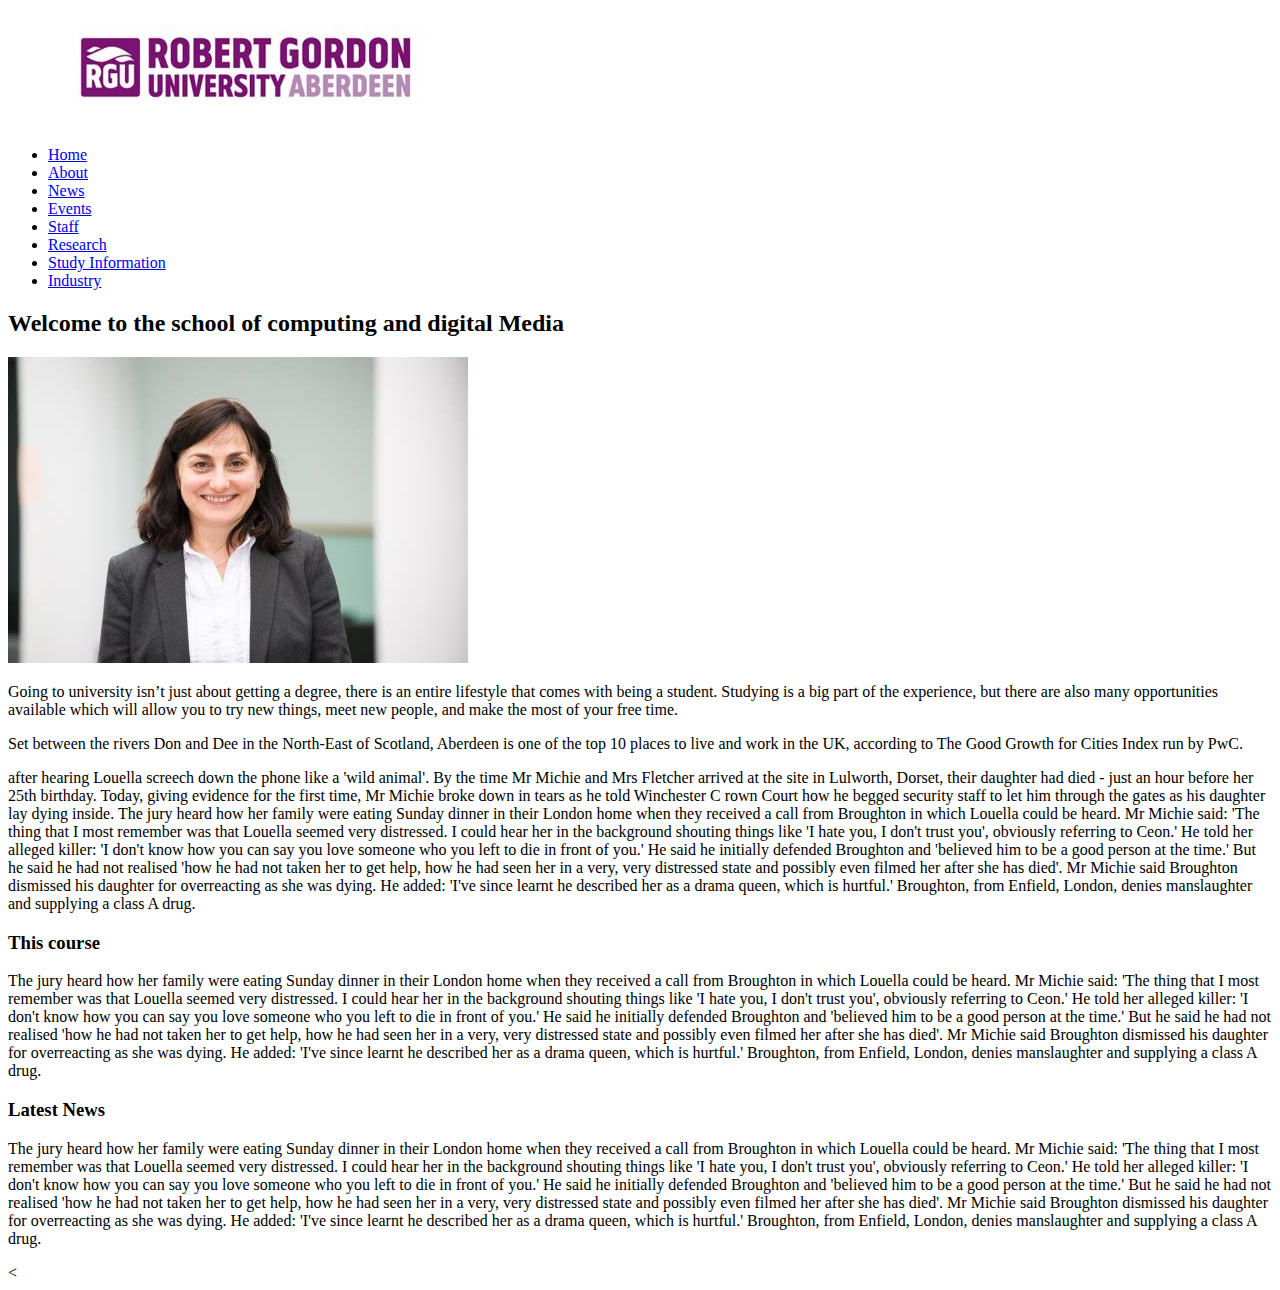
<file: assets/index.html>
<!DOCTYPE html>
<html lang="en">
<head>
    <meta charset="UTF-8">
    <title>computing Home Page</title>
</head>
<body>
<!--HEADER START -->
<header>
    <img src ="images/RGU LOGO.jpg" alt="school of computing Logo">

    <!--NAVIGATION START -->
    <nav>
        <ul>
            <li><a href="#">Home</a></li>
            <li><a href="#">About</a></li>
            <li><a href="#">News</a></li>
            <li><a href="#">Events</a></li>
            <li><a href="#">Staff</a></li>
            <li><a href="#">Research</a></li>
            <li><a href="#">Study Information</a></li>
            <li><a href="#">Industry</a></li>
        </ul>
    </nav>
    <!--NAVIGATION END
H:\

</header>
<!-- HEADER END -->
<!-- MAIN START -->
<main>
<! --MAIN SECTION START -->
    <section>
        <H2> Welcome to the school of computing and digital Media</H2>
    <img src="images/chrisinajane.jpg" alt=""chrisina Jayne>
    <p>
      Going to university isn’t
        just about getting a degree, there is
        an entire lifestyle that comes with being a
        student. Studying is a big part of the
        experience, but there are also many
        opportunities available which will allow
        you to try new things, meet new people,
        and make the most of your free time.

    </p>
        <p>
            Set between the rivers Don and Dee in the North-East of Scotland,
            Aberdeen is one of the top 10 places to live and work in the UK, according
            to The Good Growth for Cities Index run by PwC.
        </p>
        <p>
            after hearing Louella screech down the phone like a 'wild animal'.

            By the time Mr Michie and Mrs Fletcher arrived at the site in Lulworth, Dorset, their daughter had died - just an hour before her 25th birthday.
            Today, giving evidence for the first time, Mr Michie broke down in tears as he told Winchester C
            rown Court how he begged security staff to let him through the gates as his daughter lay dying inside.
            The jury heard how her family were eating Sunday dinner in their London home when they received a
            call from Broughton in which Louella could be heard.
            Mr Michie said: 'The thing that I most remember was that Louella seemed very distressed.
            I could hear her in the background shouting things like 'I hate you, I don't trust you',
            obviously referring to Ceon.'
            He told her alleged killer: 'I don't know how you can say you love someone who you left to die in front of you.'
            He said he initially defended Broughton and 'believed him to be a good person at the time.'
            But he said he had not realised 'how he had not taken her to get help, how he had seen her in a very, very distressed
            state and possibly even filmed her after she has died'.
            Mr Michie said Broughton dismissed his daughter for overreacting as she was dying. He added: 'I've since learnt he described
            her as a drama queen, which is hurtful.'
            Broughton, from Enfield, London, denies manslaughter and supplying a class A drug.
        </p>
        <h3>This course</h3>
        <p>
            The jury heard how her family were eating Sunday dinner in their London home when they received a
            call from Broughton in which Louella could be heard.
            Mr Michie said: 'The thing that I most remember was that Louella seemed very distressed.
            I could hear her in the background shouting things like 'I hate you, I don't trust you',
            obviously referring to Ceon.'
            He told her alleged killer: 'I don't know how you can say you love someone who you left to die in front of you.'
            He said he initially defended Broughton and 'believed him to be a good person at the time.'
            But he said he had not realised 'how he had not taken her to get help, how he had seen her in a very, very distressed
            state and possibly even filmed her after she has died'.
            Mr Michie said Broughton dismissed his daughter for overreacting as she was dying. He added: 'I've since learnt he described
            her as a drama queen, which is hurtful.'
            Broughton, from Enfield, London, denies manslaughter and supplying a class A drug.

        </p>
        <h3> Latest News</h3>
        <p>
            The jury heard how her family were eating Sunday dinner in their London home when they received a
            call from Broughton in which Louella could be heard.
            Mr Michie said: 'The thing that I most remember was that Louella seemed very distressed.
            I could hear her in the background shouting things like 'I hate you, I don't trust you',
            obviously referring to Ceon.'
            He told her alleged killer: 'I don't know how you can say you love someone who you left to die in front of you.'
            He said he initially defended Broughton and 'believed him to be a good person at the time.'
            But he said he had not realised 'how he had not taken her to get help, how he had seen her in a very, very distressed
            state and possibly even filmed her after she has died'.
            Mr Michie said Broughton dismissed his daughter for overreacting as she was dying. He added: 'I've since learnt he described
            her as a drama queen, which is hurtful.'
            Broughton, from Enfield, London, denies manslaughter and supplying a class A drug.
        </p>
    </section>
        <! --MAIN SECTION END-->
        <!--SIDEBAR START-->
        <aside>
            <
        </aside>
   <! --SIDEBAR END-->
</main>
<!-- MAIN END -->
<!-- FOOTER START -->
<footer>
 <!--FOOTER START -->
</footer>
<!--FOOTER END -->

</body>
</html>
</file>
